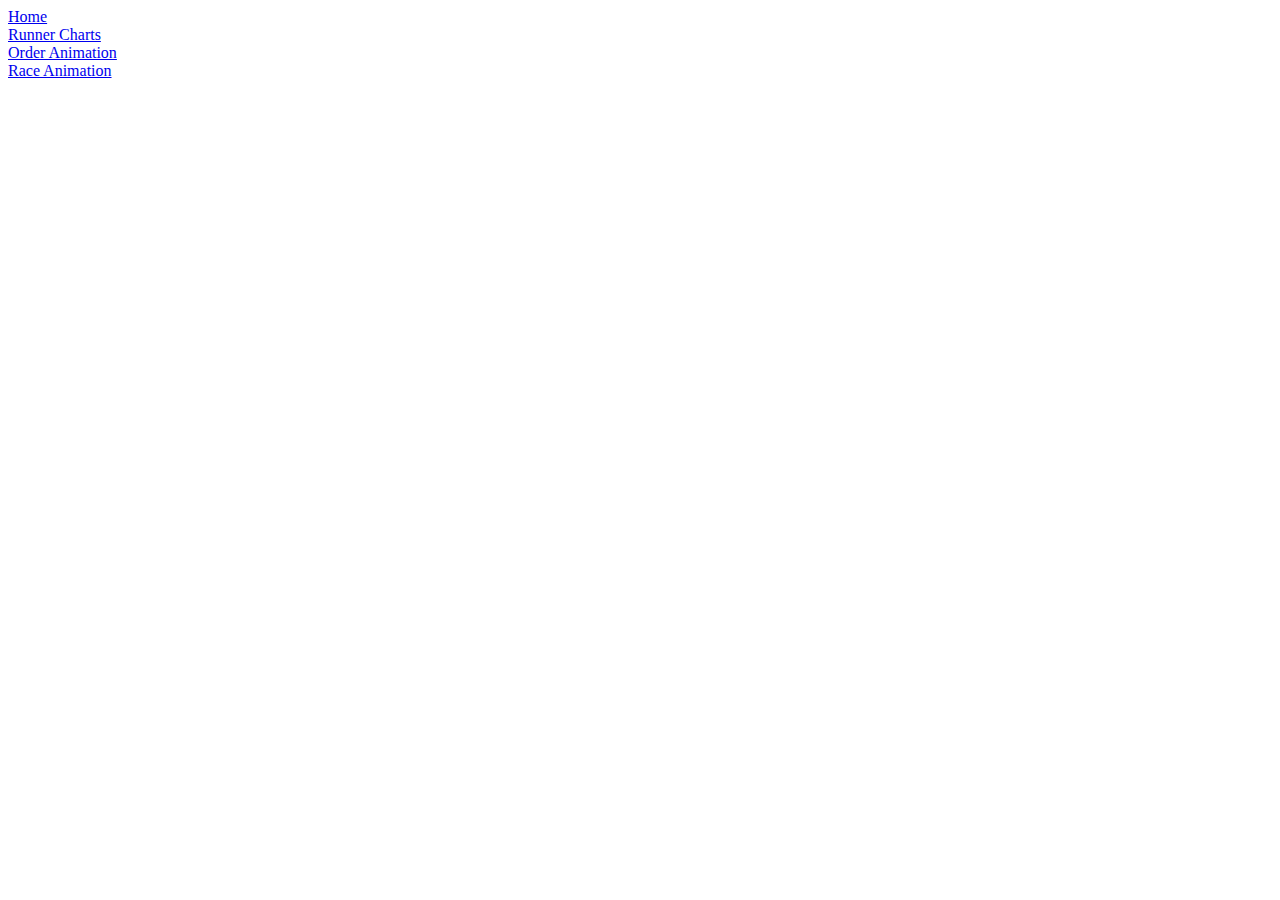
<file: index.html>
<style>
</style>

<body>
  <a href="index.html">Home</a>
  <br>
  <a href="runner_charts">Runner Charts</a>
  <br>
  <a href="running_order">Order Animation</a>
  <br>
  <a href="runner_animation">Race Animation</a>
</body>
</file>
